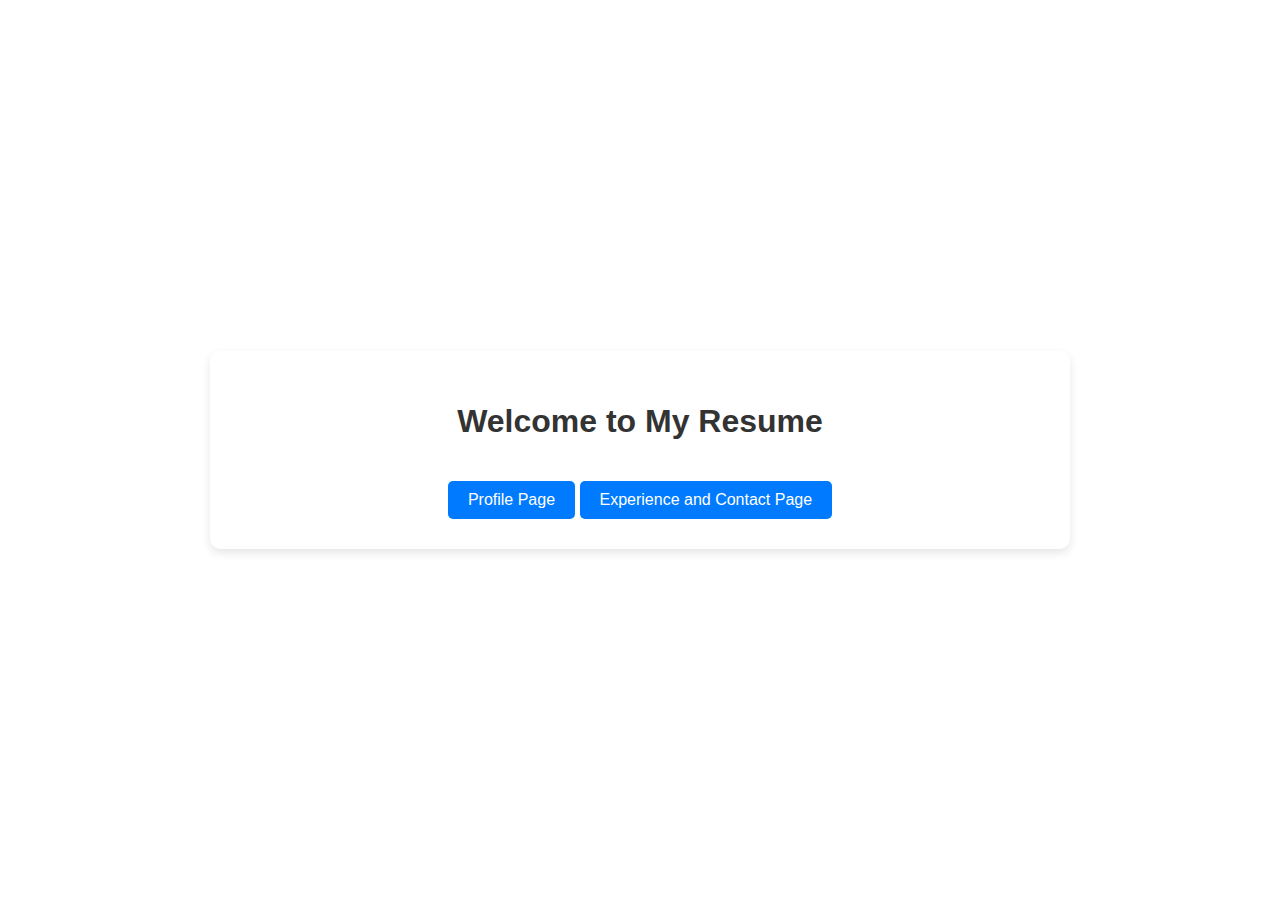
<file: cell04/index.html>
<!DOCTYPE html>
<html lang="en">
<head>
    <meta charset="UTF-8">
    <meta name="viewport" content="width=device-width, initial-scale=1.0">
    <title>Welcome to My Resume</title>
    <link rel="stylesheet" href="styles.css">
</head>
<body class="static-bg">
    <div class="container">
        <h1>Welcome to My Resume</h1>
        <a href="profile.html" class="btn">Profile Page</a>
        <a href="experience-contact.html" class="btn">Experience and Contact Page</a>
    </div>
</body>
</html>
</file>
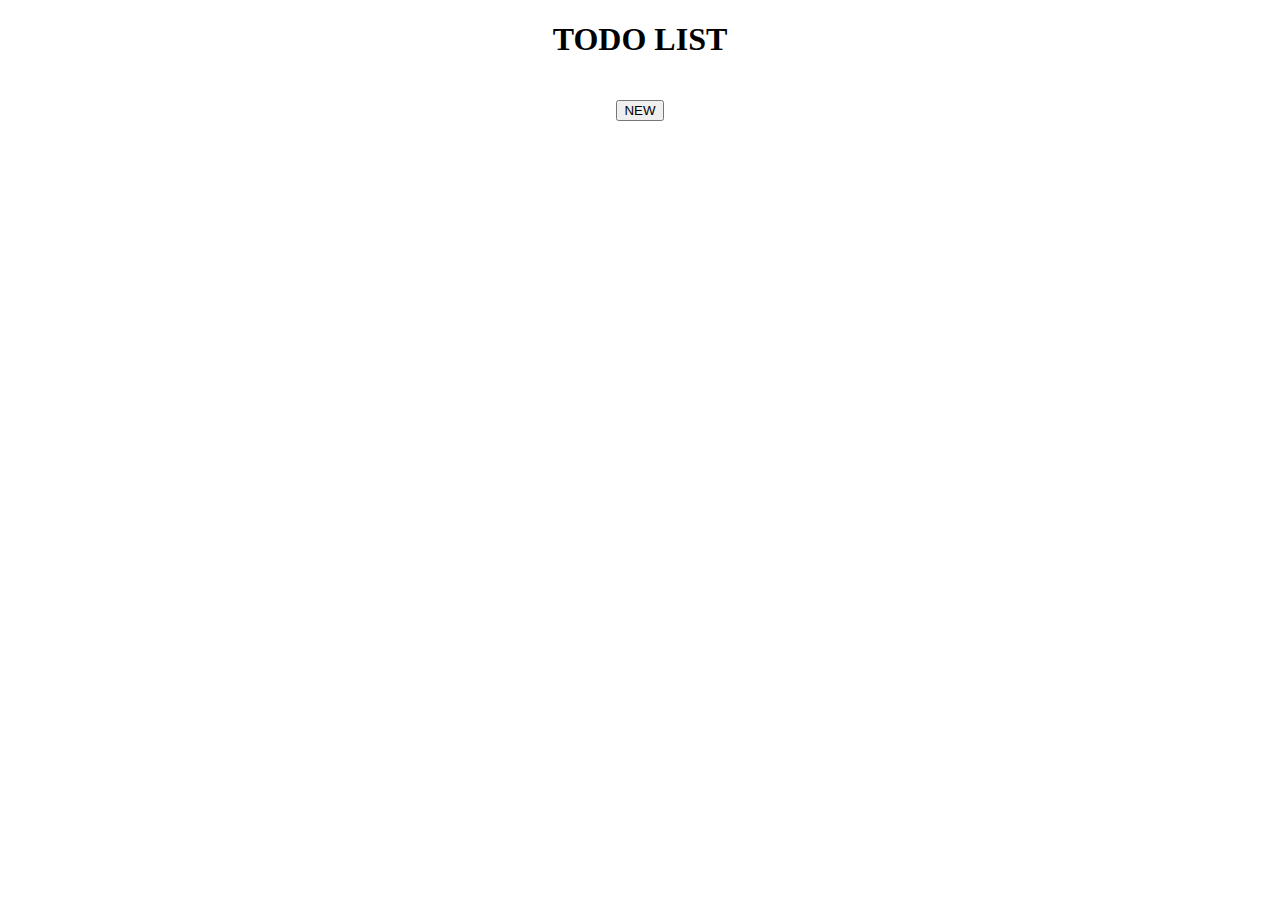
<file: cell03/ex04/ex03bis/index.html>
<!DOCTYPE html>
 <html lang="en">
   <head>
     <meta charset="UTF-8" />
     <meta http-equiv="X-UA-Compatible" content="IE=edge" />
     <meta name="viewport" content="width=device-width, initial-scale=1.0" />
     <title>Document</title>
     <script
       src="https://code.jquery.com/jquery-3.6.1.min.js"
       integrity="sha256-o88AwQnZB+VDvE9tvIXrMQaPlFFSUTR+nldQm1LuPXQ="
       crossorigin="anonymous"
     ></script>
   </head>
   <style>
     #ft_list > div {
       margin: 10px;
       background-color: #f47721;
       padding: 10px;
       border-radius: 10px;
       cursor: pointer;
     }
     #ft_list > div:hover {
       background-color: #fab281;
     }
   </style>
   <body>
     <div style="width: 100%; text-align: center">
       <h1>TODO LIST</h1>
       <div
         style="margin-left: auto; margin-right: auto; padding: 10px"
         id="ft_list"
       ></div>
       <button id="create">NEW</button>
     </div>
   </body>
   <script>
     $(document).ready(() => {
       const check = document.cookie;
       let ft_list = $("#ft_list");
       $("#create").click(() => {
         let txt = prompt("Please Enter TODO LIST :");
         const name = new Date().getTime();
         document.cookie = `${name}=${txt}`;
         let list = $("<div></div>").text(txt);
         list.click(() => {
           const check = confirm("Do you want to delete");
           if (check) {
             list.remove();
             document.cookie =
               name + "=; expires=Thu, 01 Jan 1970 00:00:00 UTC;";
           }
         });
         ft_list.prepend(list);
       });
       if (check.length > 0) {
         const cookie = check.split(";");
         cookie.forEach((element) => {
           let list = $("<div></div>").text(element.split("=")[1]);
           list.click(() => {
             const check = confirm("Do you want to delete");
             if (check) {
               list.remove();
               document.cookie =
                 element.split("=")[0] +
                 "=; expires=Thu, 01 Jan 1970 00:00:00 UTC;";
             }
           });
           ft_list.prepend(list);
         });
       }
     });
   </script>
 </html>
</file>
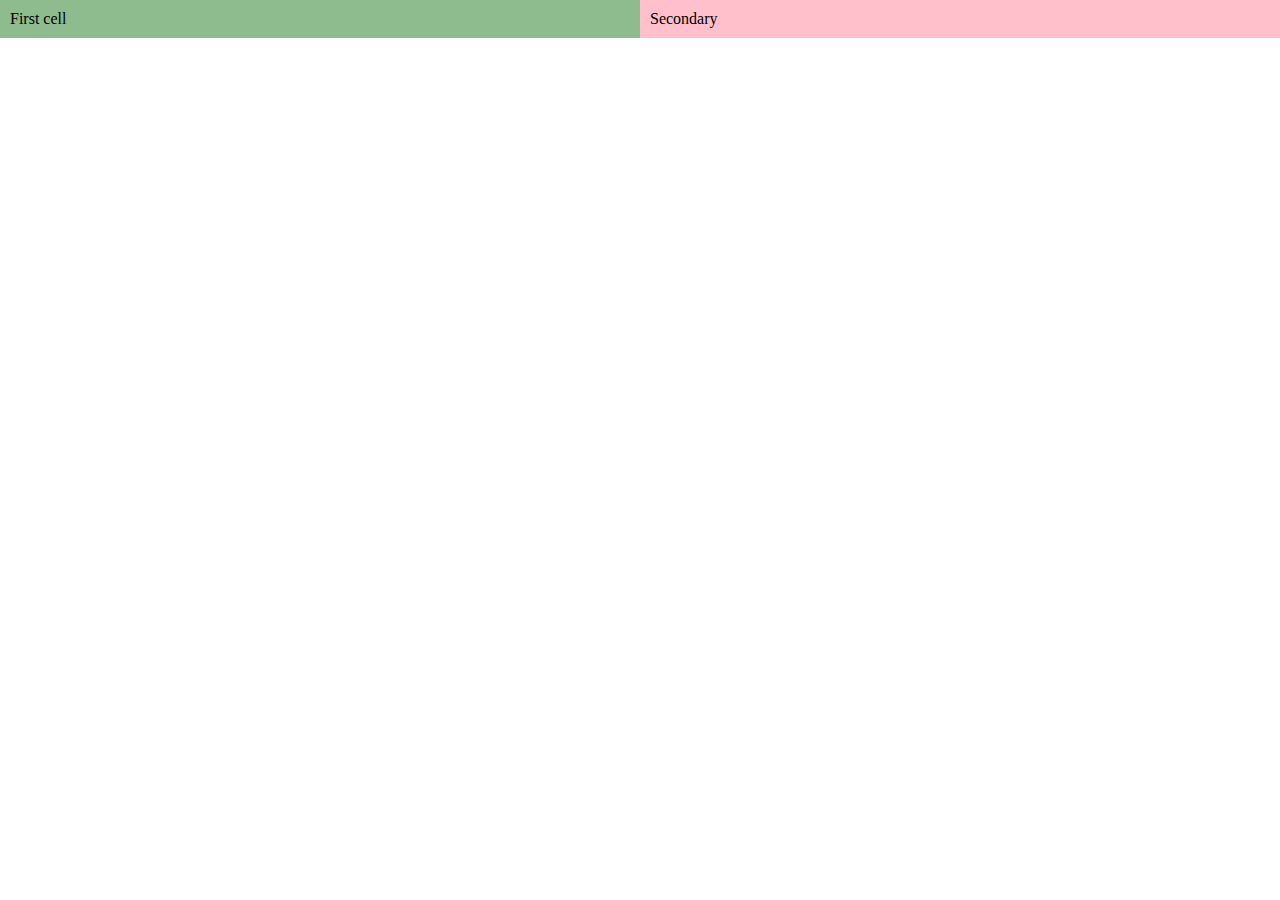
<file: cell01/ex05/tab.html>
<!DOCTYPE html>
 <html lang="en">
   <head>
     <meta charset="UTF-8" />
     <meta http-equiv="X-UA-Compatible" content="IE=edge" />
     <meta name="viewport" content="width=device-width, initial-scale=1.0" />
     <title>Document</title>
   </head>
   <style>
     body {
       margin: 0;
     }
   </style>
 
   <body>
     <div style="width: 100%; display: flex">
       <div style="background-color: darkseagreen; width: 100%; padding: 10px">
         First cell
       </div>
       <div style="background-color: pink; width: 100%; padding: 10px">
         Secondary
       </div>
     </div>
   </body>
 </html>
</file>
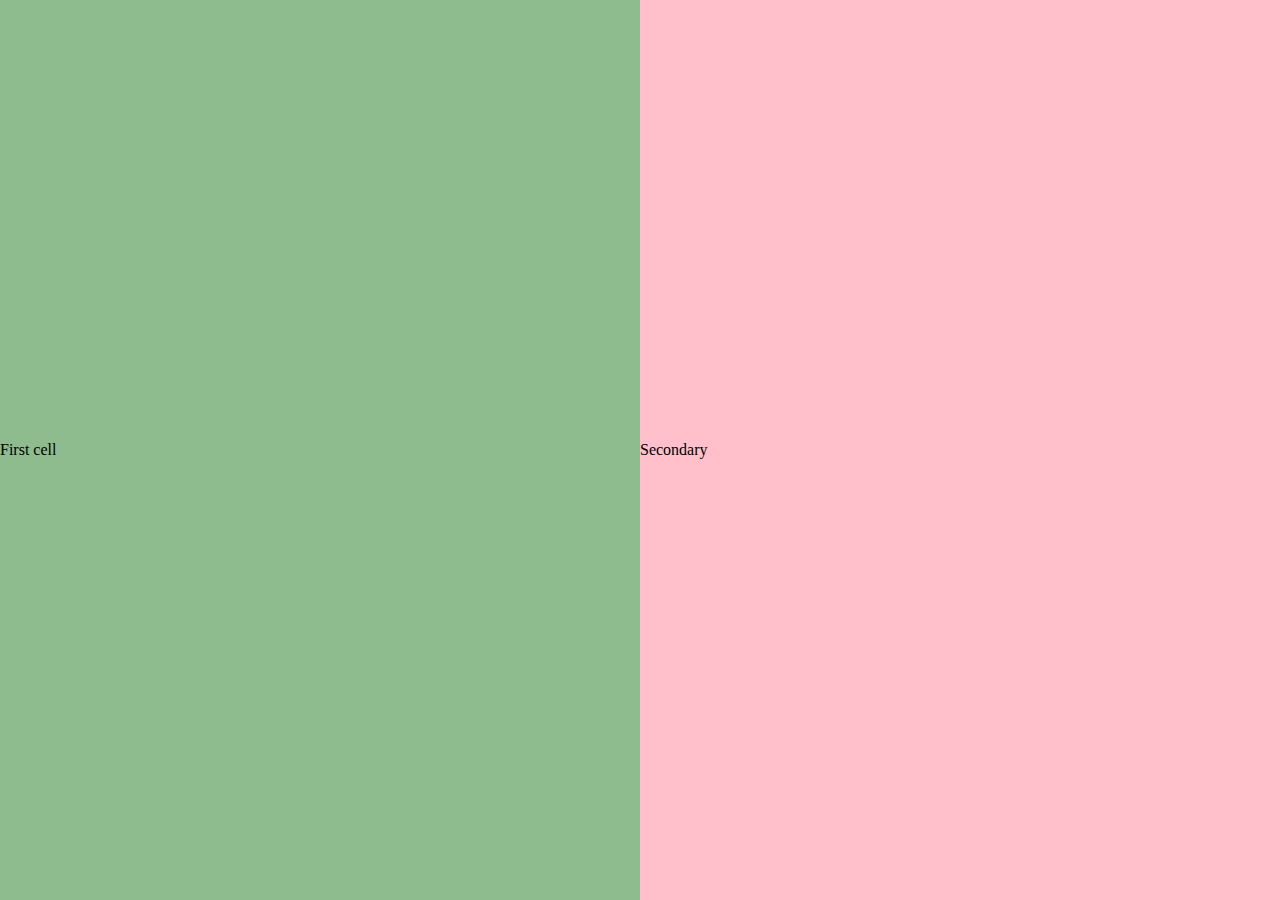
<file: cell01/ex06/responsive.html>
<!DOCTYPE html>
 <html lang="en">
   <head>
     <meta charset="UTF-8" />
     <meta http-equiv="X-UA-Compatible" content="IE=edge" />
     <meta name="viewport" content="width=device-width, initial-scale=1.0" />
     <title>Document</title>
   </head>
   <style>
     body {
       margin: 0;
     }
     .box {
       display: flex;
       width: 100%;
     }
     .b1,
     .b2 {
       width: 100%;
       height: 100%;
       display: flex;
       align-items: center;
       height: 100vh;
     }
     .b1 {
       background-color: darkseagreen;
     }
     .b2 {
       background-color: pink;
     }
   </style>
 
   <body>
     <div class="box">
       <div class="b1">First cell</div>
       <div class="b2">Secondary</div>
     </div>
   </body>
 </html>
</file>
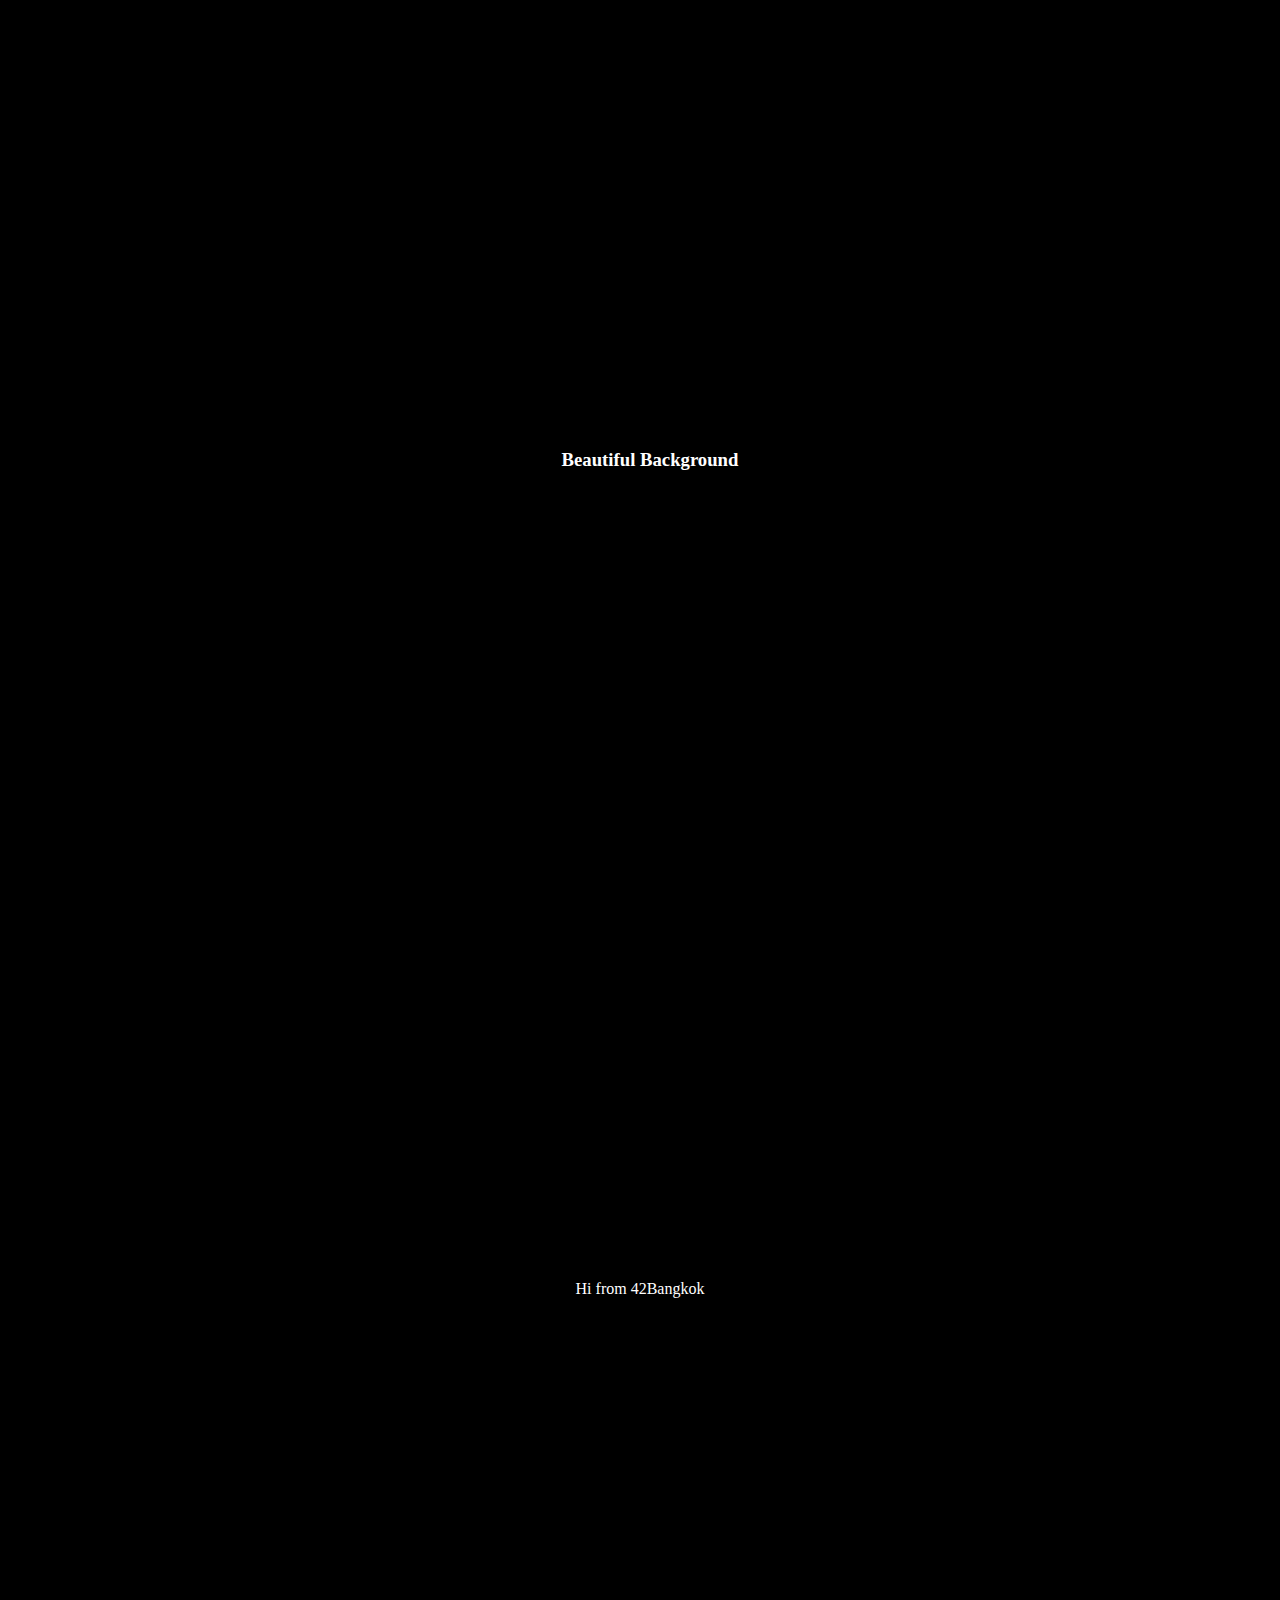
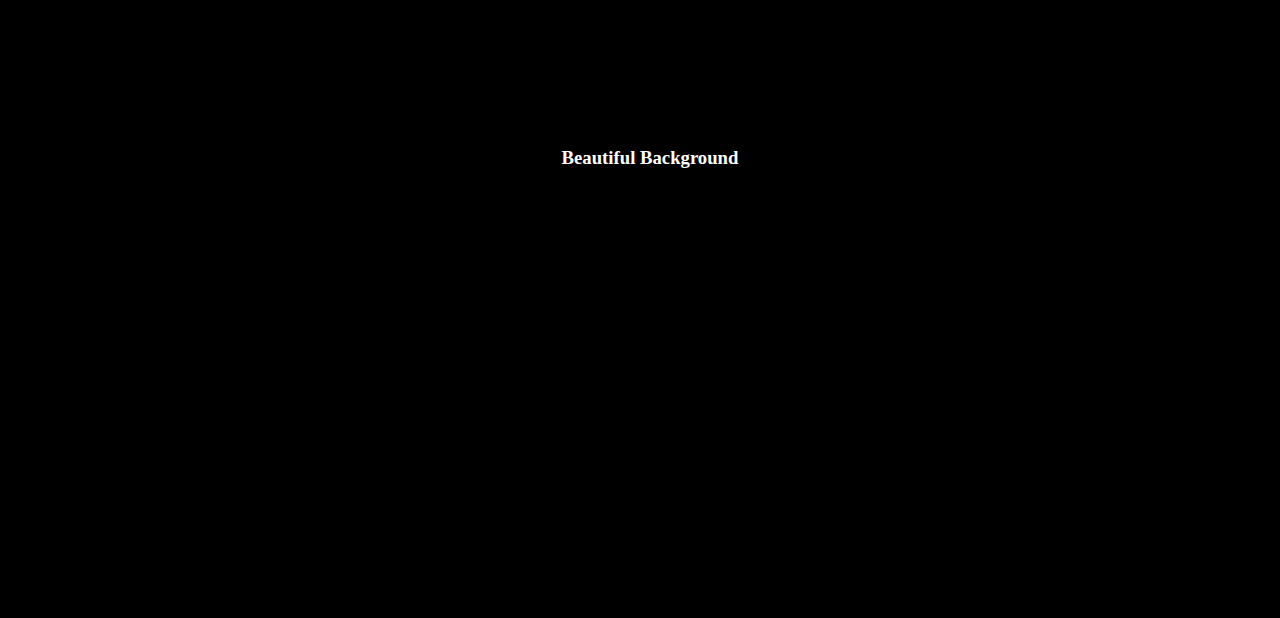
<file: cell02/ex02/parallax.html>
<!DOCTYPE html>
 <html lang="en">
   <head>
     <meta charset="UTF-8" />
     <meta http-equiv="X-UA-Compatible" content="IE=edge" />
     <meta name="viewport" content="width=device-width, initial-scale=1.0" />
     <link href="parallax.css" rel="stylesheet" />
     <title>Document</title>
   </head>
   <body>
     <div class="container">
       <div class="first-image">
         <h3>Beautiful Background</h3>
       </div>
       <div class="content">Hi from 42Bangkok</div>
       <div class="second-image">
         <h3>Beautiful Background</h3>
       </div>
     </div>
   </body>
 </html>
</file>
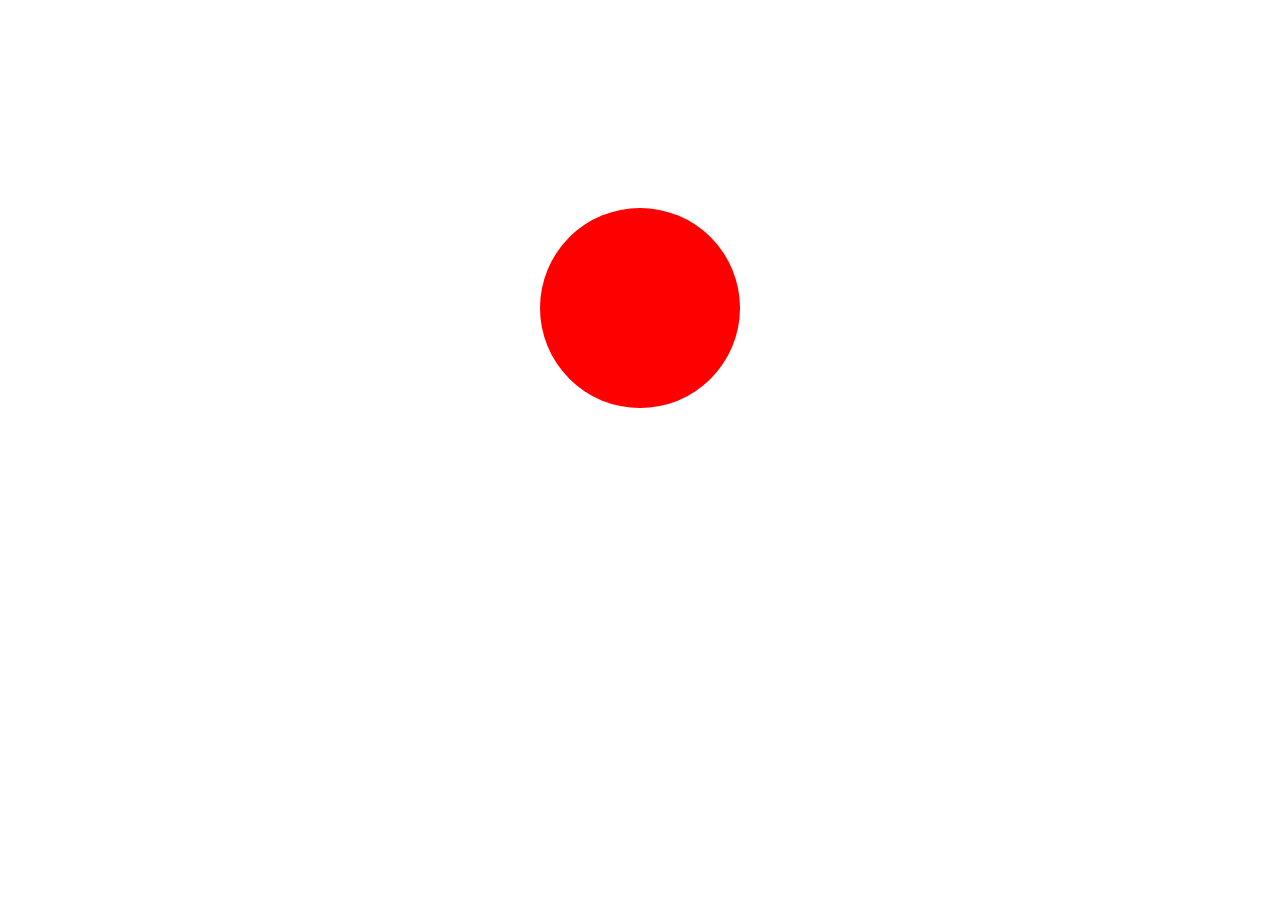
<file: cell03/ex01/balloon.html>
<!DOCTYPE html>
 <html lang="en">
   <head>
     <meta charset="UTF-8" />
     <meta http-equiv="X-UA-Compatible" content="IE=edge" />
     <meta name="viewport" content="width=device-width, initial-scale=1.0" />
     <title>Document</title>
   </head>
   <style>
     .container {
       width: 100%;
       height: 100%;
       display: flex;
     }
     #ballon {
       border-radius: 50%;
       margin-left: auto;
       margin-right: auto;
       margin-top: 200px;
     }
   </style>
   <body>
     <div class="container">
       <div
         onclick="addSize()"
         onmouseleave="removeSize()"
         id="ballon"
         style="width: 200px; height: 200px; background-color: red"
       ></div>
     </div>
   </body>
   <script>
     const removeSize = () => {
       const ballon = document.getElementById("ballon");
       const colors = ["blue", "green", "red"];
       let width = parseInt(ballon.style.width) - 5;
       let height = parseInt(ballon.style.height) - 5;
       if (width < 200) {
         ballon.style.width = 200 + "px";
         ballon.style.height = 200 + "px";
       } else {
         ballon.style.width = width + "px";
         ballon.style.height = height + "px";
       }
       const color = ballon.style.backgroundColor;
       ballon.style.backgroundColor =
         colors[(colors.findIndex((e) => e == color) + 1) % 3];
     };
     const addSize = () => {
       const ballon = document.getElementById("ballon");
       const colors = ["red", "green", "blue"];
       let width = parseInt(ballon.style.width) + 10;
       let height = parseInt(ballon.style.height) + 10;
       if (width < 200) {
         ballon.style.width = 200 + "px";
         ballon.style.height = 200 + "px";
         ballon.style.backgroundColor = "red";
       } else {
         ballon.style.width = width + "px";
         ballon.style.height = height + "px";
         const color = ballon.style.backgroundColor;
         ballon.style.backgroundColor =
           colors[(colors.findIndex((e) => e == color) + 1) % 3];
       }
     };
   </script>
 </html>
</file>
<file: cell04/styles.css>
/* ใช้ animation ให้พื้นหลังเปลี่ยนสีไปเรื่อยๆ */
@keyframes backgroundColorChange {
    0% {
        background-color: #ff7f50; /* สีเริ่มต้น (Coral) */
    }
    25% {
        background-color: #6a5acd; /* สีที่ 1 (SlateBlue) */
    }
    50% {
        background-color: #32cd32; /* สีที่ 2 (LimeGreen) */
    }
    75% {
        background-color: #ff6347; /* สีที่ 3 (Tomato) */
    }
    100% {
        background-color: #4682b4; /* สีที่ 4 (SteelBlue) */
    }
}

/* ตั้งค่าพื้นหลังของ body */
body {
    font-family: Arial, sans-serif;
    display: flex;
    justify-content: center;
    align-items: center;
    height: 100vh;
    margin: 0;
    animation: backgroundColorChange 10s infinite; /* การเปลี่ยนสีพื้นหลังทุกๆ 10 วินาที */
}

/* กล่องหลักที่อยู่กลางหน้า */
.container {
    text-align: center;
    background: white;
    padding: 30px;
    border-radius: 10px;
    box-shadow: 0px 4px 10px rgba(0, 0, 0, 0.1);
    width: 90%;
    max-width: 800px;
}

/* ส่วนหัว (ข้อความใหญ่) */
h1 {
    color: #333; /* สีข้อความ */
}

/* ปุ่ม */
.btn {
    display: inline-block;
    margin-top: 20px;
    padding: 10px 20px;
    background-color: #007BFF;
    color: white;
    text-decoration: none;
    border-radius: 5px;
}

.btn:hover {
    background-color: #0056b3;
}

/* โปรไฟล์ */
.profile {
    display: flex;
    align-items: center;
    justify-content: center;
    background: #fff;
    padding: 15px;
    border-radius: 10px;
    width: 100%;
    max-width: 350px;
    box-shadow: 0 2px 5px rgba(0, 0, 0, 0.1);
    text-align: left;
    gap: 15px;
    margin-bottom: 20px;
}

/* รูปภาพโปรไฟล์ */
.profile-img {
    width: 150px;
    height: 150px;
    border-radius: 50%;
    object-fit: cover;
    border: 3px solid #ddd;
}

/* ข้อมูลโปรไฟล์ */
.profile-info {
    display: flex;
    flex-direction: column;
}

/* ส่วนหัวของประสบการณ์และข้อมูลติดต่อ */
h3 {
    margin-top: 10px;
}
</file>
<file: cell02/ex02/parallax.css>
body {
   margin: 0px !important;
   background-color: #000;
 }
 .container {
   width: 100%;
   height: 100%;
 }
 
 .first-image {
   background-image: url("https://www.industrialempathy.com/img/remote/ZiClJf-1920w.jpg");
   background-size: cover;
   width: 100%;
   height: 100vh;
   padding: 10px;
   display: flex;
   align-items: center;
   justify-content: center;
 }
 
 h3 {
   color: #fff;
 }
 
 .content {
   width: 100%;
   text-align: center;
   color: #fff;
   margin-top: 40vh;
 }
 
 .second-image {
   background-image: url("https://wallpaperset.com/w/full/1/8/e/115868.jpg");
   background-size: cover;
   width: 100%;
   height: 100vh;
   padding: 10px;
   display: flex;
   align-items: center;
   justify-content: center;
 }
</file>
